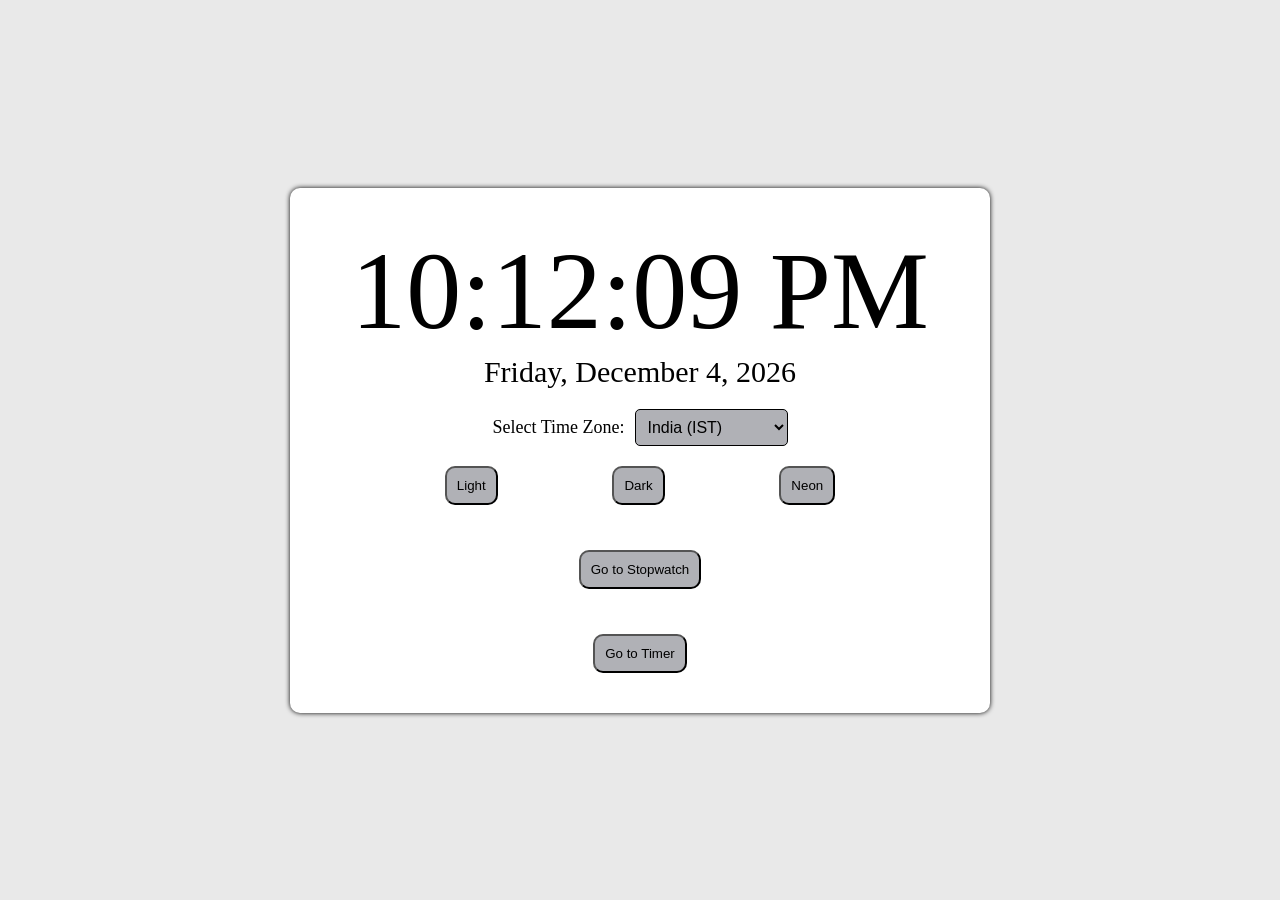
<file: index.html>
<!DOCTYPE html>
<html lang="en">
  <head>
    <meta charset="UTF-8" />
    <meta name="viewport" content="width=device-width, initial-scale=1.0" />
    <title>Digital Clock with Time Zones</title>
    <link rel="stylesheet" href="style.css" />
  </head>
  <body>
    <div class="container">
      <div class="panel">
        <p id="hours">00:00:00 AM</p>
        <p class="date">Loading date...</p>

        <div class="timezone-selector">
          <label for="timezone-select">Select Time Zone:</label>
          <select id="timezone-select">
            <option value="America/New_York">New York (EST)</option>
            <option value="Europe/London">London (GMT)</option>
            <option value="Asia/Kolkata">India (IST)</option>
            <option value="Asia/Tokyo">Tokyo (JST)</option>
            <option value="Australia/Sydney">Sydney (AEST)</option>
          </select>
        </div>

        <p class="theme">
          <button onclick="changeTheme('default')">Light</button>
          <button onclick="changeTheme('dark-theme')">Dark</button>
          <button onclick="changeTheme('neon-theme')">Neon</button>
        </p>

        <p class="navigation">
          <a href="stopwatch.html"><button>Go to Stopwatch</button></a>
        </p>

        <p class="navigation">
          <a href="timer.html"><button>Go to Timer</button></a>
        </p>

      </div>
    </div>

    <script src="script.js"></script>
  </body>
</html>
</file>
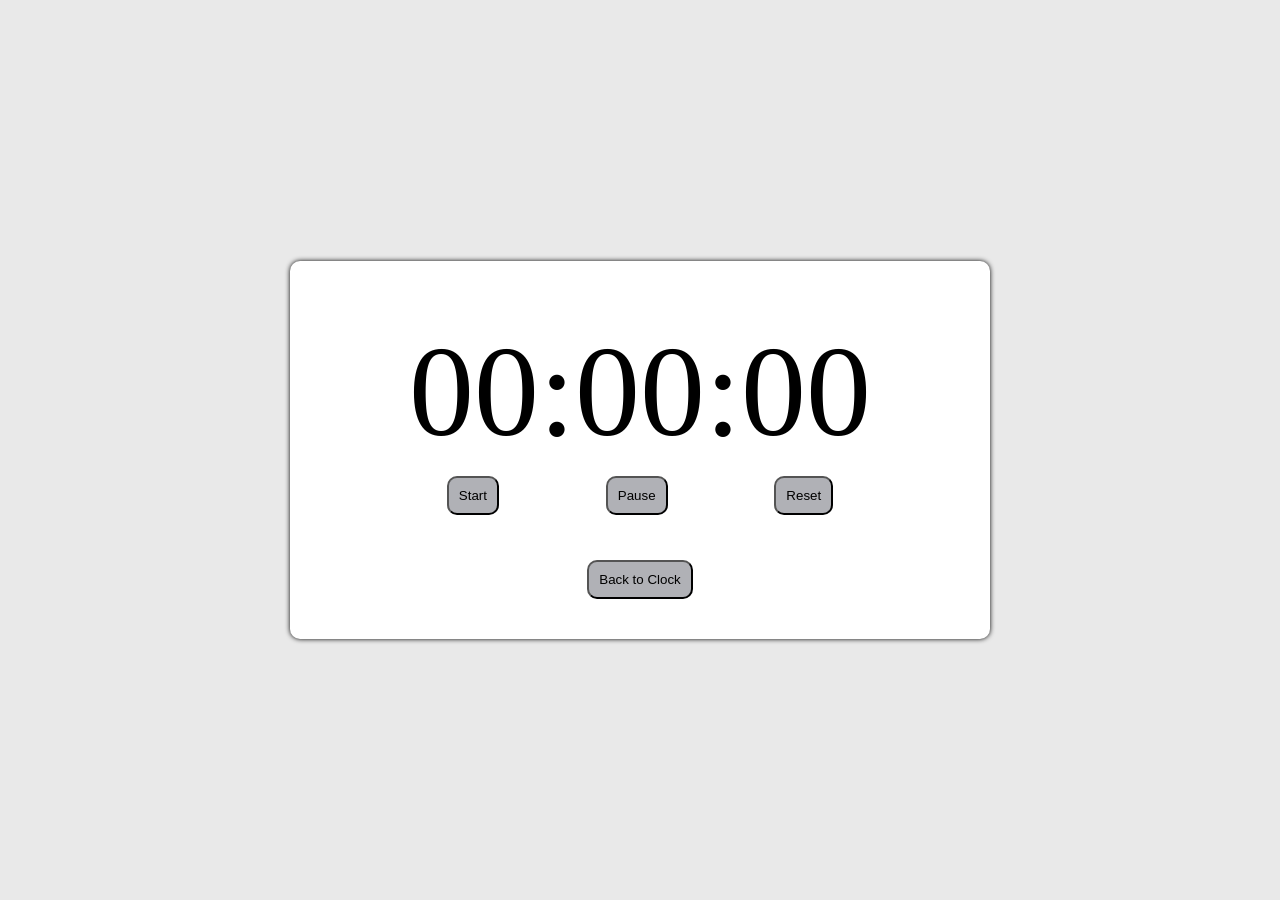
<file: stopwatch.html>
<!DOCTYPE html>
<html lang="en">
  <head>
    <meta charset="UTF-8" />
    <meta name="viewport" content="width=device-width, initial-scale=1.0" />
    <title>Stopwatch</title>
    <link rel="stylesheet" href="style.css" />
  </head>
  <body>
    <div class="container">
      <div class="panel">
        <p id="stopwatch-display">00:00:00</p>

        <div class="stopwatch-controls">
          <button onclick="startStopwatch()">Start</button>
          <button onclick="pauseStopwatch()">Pause</button>
          <button onclick="resetStopwatch()">Reset</button>
        </div>

        <p class="navigation">
          <a href="index.html"><button>Back to Clock</button></a>
        </p>
      </div>
    </div>

    <script src="stopwatch.js"></script>
  </body>
</html>
</file>
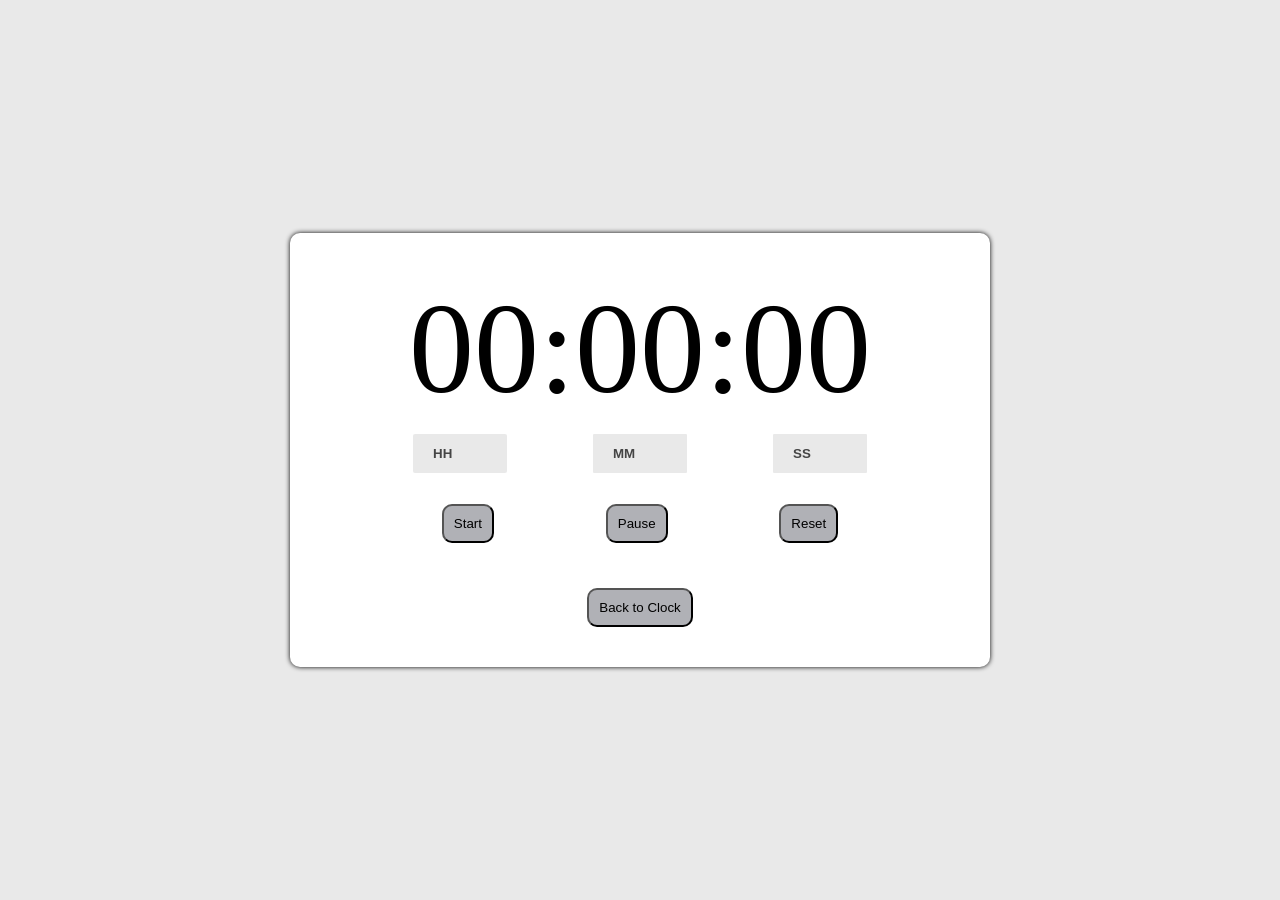
<file: timer.html>
<!DOCTYPE html>
<html lang="en">
  <head>
    <meta charset="UTF-8" />
    <meta name="viewport" content="width=device-width, initial-scale=1.0" />
    <title>Timer</title>
    <link rel="stylesheet" href="style.css" />
  </head>
  <body>
    <div class="container">
      <div class="panel">
        <p id="timer-display">00:00:00</p>

        <div class="timer-controls1">
          <input type="number" id="hours-input" placeholder="HH" min="0" max="23">
          <input type="number" id="minutes-input" placeholder="MM" min="0" max="59">
          <input type="number" id="seconds-input" placeholder="SS" min="0" max="59">
        </div>

        <div class="timer-controls2">
          <button onclick="startTimer()">Start</button>
          <button onclick="pauseTimer()">Pause</button>
          <button onclick="resetTimer()">Reset</button>
        </div>

        <p class="navigation">
          <a href="index.html"><button>Back to Clock</button></a>
        </p>
      </div>
    </div>

    <script src="timer.js"></script>
  </body>
</html>
</file>
<file: style.css>
/* Light Theme  */
:root {
  --primary-bg: #e9e9e9;
  --secondary-bg: #ffffff;
  --primary-text: #000000;
  --button-bg: #b0b1b6;
  --button-hover: #e1e2e3;
  --border: #000000;
}

/* Dark Theme  */
body.dark-theme {
  --primary-bg: #020817;
  --secondary-bg: #07090e;
  --primary-text: #ffffff;
  --button-bg: #515153;
  --button-hover: #202024;
  --border: #ffffff;
}

/* Neon Theme  */
body.neon-theme {
  --primary-bg: #09090b;
  --secondary-bg: #18181c;
  --primary-text: #00ffa1;
  --button-bg: #065337;
  --button-hover: #132922;
  --border: #ffea61;
}

* {
  margin: 0;
  padding: 0;
  box-sizing: border-box;
}

.container {
  height: 100vh;
  display: flex;
  justify-content: center;
  align-items: center;
  background-color: var(--primary-bg);
}

.panel {
  background-color: var(--secondary-bg);
  box-shadow: 0 0 5px var(--border);
  padding: 40px;
  border-radius: 10px;
  max-width: 700px;
  width: 100%;
}

.panel #hours {
  color: var(--primary-text);
  font-size: 110px;
  display: flex;
  align-items: center;
  justify-content: center;
}

.panel .date {
  color: var(--primary-text);
  font-size: 30px;
  display: flex;
  align-items: center;
  justify-content: center;
}

.panel .theme {
  display: flex;
  justify-content: space-evenly;
  align-items: center;
  margin-top: 10px;
}

button {
  color: var(--primary-text);
  background-color: var(--button-bg);
  padding: 10px;
  border-radius: 10px;
}

button:hover {
  background-color: var(--button-hover);
}

.timezone-selector {
  display: flex;
  justify-content: center;
  align-items: center;
  margin: 20px 0;
}

.timezone-selector label {
  color: var(--primary-text);
  font-size: 18px;
  margin-right: 10px;
}

.timezone-selector select {
  background-color: var(--button-bg);
  color: var(--primary-text);
  padding: 8px;
  border-radius: 5px;
  border: 1px solid var(--border);
  font-size: 16px;
}

.timezone-selector select:hover {
  background-color: var(--button-hover);
}

.panel #stopwatch-display {
  color: var(--primary-text);
  font-size: 130px;
  display: flex;
  align-items: center;
  justify-content: center;
  margin-top: 15px;
}

.panel .stopwatch-controls {
  display: flex;
  justify-content: space-evenly;
  align-items: center;
  margin: 10px;
}

.navigation {
  display: flex;
  justify-content: center;
  align-items: center;
  margin-top: 45px;
}

.panel #timer-display{
  color: var(--primary-text);
  font-size: 130px;
  display: flex;
  justify-content: center;
  align-items: center ;
}

.panel .timer-controls1{
  display: flex;
  justify-content: space-evenly;
  align-items: center;
  /* background-color: green; */
}

.panel .timer-controls1 #hours-input {
  width: 100px;
  padding: 12px 20px;
  margin: 8px 0;
  display: inline-block;
  color: var(--primary-text);
  background-color: var(--primary-bg);
  border: 3px solid var(--secondary-bg);
  border-radius: 5px;
  box-sizing: border-box;
 
}
.panel .timer-controls1 #minutes-input  {
  width: 100px;
  padding: 12px 20px;
  margin: 8px 0;
  display: inline-block;
  color: var(--primary-text);
  background-color: var(--primary-bg);
  border: 3px solid var(--secondary-bg);
  border-radius: 4px;
  box-sizing:border-box;
 
}

.panel .timer-controls1 #seconds-input {
  width: 100px;
  padding: 12px 20px;
  margin: 8px 0;
  display: inline-block;
  color: var(--primary-text);
  background-color: var(--primary-bg);  
  border: 3px solid var(--secondary-bg);
  border-radius: 4px;
  box-sizing: border-box;
 
}

.panel .timer-controls2{
  display: flex;
  justify-content: space-evenly;
  align-items: center;
  margin-top: 20px;
  
}

input::placeholder {
  font-weight: bold;
  opacity: 0.7 ;
  color: var(--primary-text);
}
</file>
